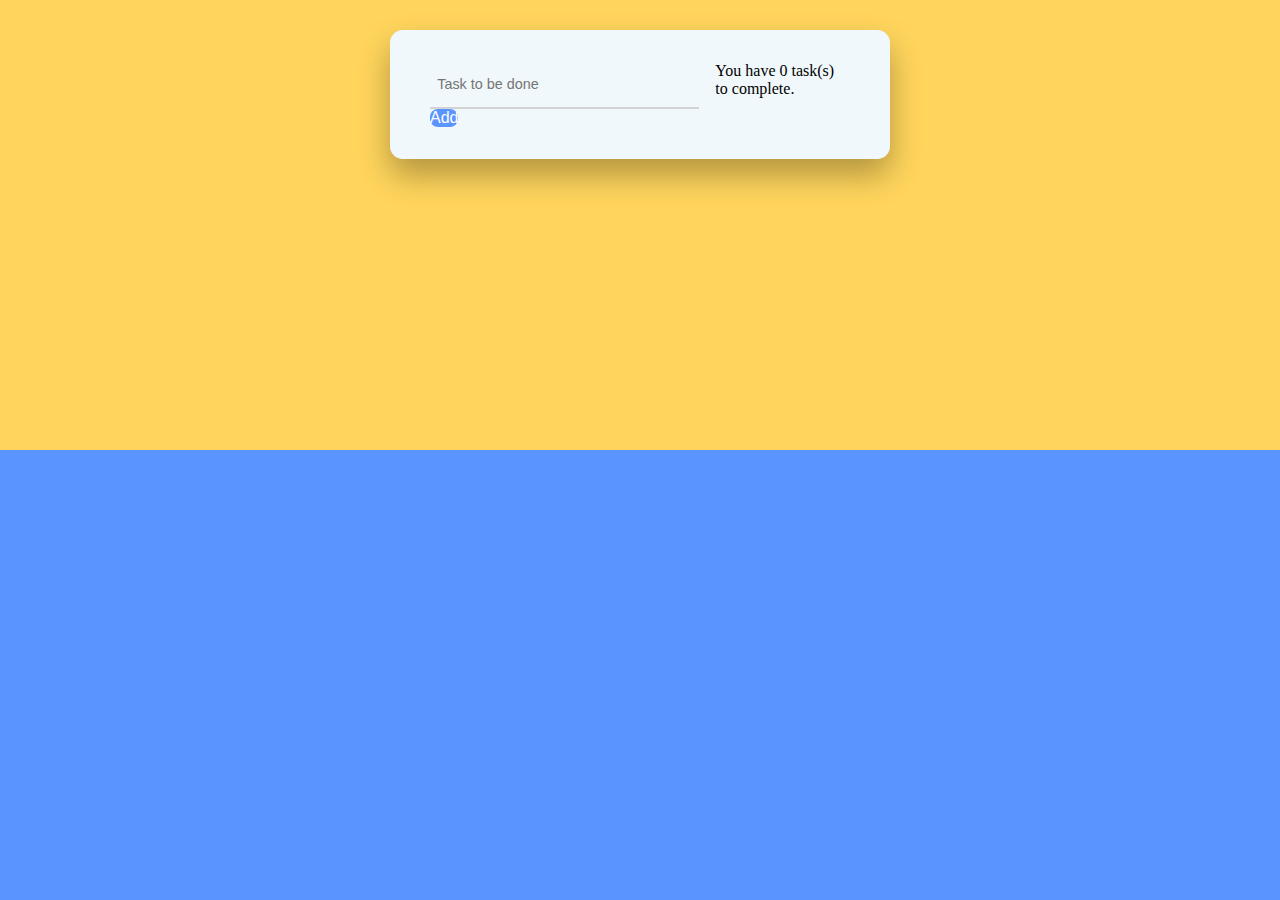
<file: index.html>
<!DOCTYPE html>
<html lang="en">
  <head>
    <meta charset="UTF-8" />
    <meta name="viewport" content="width=device-width, initial-scale=1.0" />
    <title>To Do App</title>
    <link
      rel="stylesheet"
      href="https://cdnjs.cloudflare.com/ajax/libs/font-awesome/4.7.0/css/font-awesome.min.css"
    />
    <link rel="stylesheet" href="styles.css" />
  </head>
  <body>
    <div class="app">
      <div class="container" id="wrapper">
        <!-- Corrected id attribute here -->
        <div>
          <input type="text" name="" id="" placeholder="Task to be done" />
          <button id="add-btn">Add</button>
        </div>
        <div id="tasks">
          <p class="pending-tasks">
            You have <span class="count-value">0</span> task(s) to complete.
          </p>
        </div>
      </div>
      <p id="error">Input cannot be empty!</p>
    </div>

    <script type="text/javascript" src="scripts.js"></script>
    <!-- Added type attribute here -->
  </body>
</html>
</file>
<file: styles.css>
*{
    padding: 0;
    margin: 0;
    box-sizing: border-box;
}

body {
    height: 100vh;
    background: linear-gradient(#ffd55c 50%, #5a95ff 50%);
}

.app {
    font-family: cursive;
    width: min(95vw, 31.25em);
    position: absolute;
    margin: auto;
    left: 0;
    right: 0;
    top: 1.875em;
}

.container {
    padding: 2em 2.5em;
    background-color: #f1f8fb;
    box-shadow: 0 1em 2em rgba(0, 0, 0, 0.3);
    border-radius: 0.8em;
}

#wrapper{
    position: relative;
    display: grid;
    grid-template-columns: 8fr 4fr;
    gap: 1em;
}

#wrapper input{
    width: 100%;
    background-color: transparent;
    color: #111111;
    font-size: 0.9em;
    border: none;
    border-bottom: 2px solid #d1d3d4;
    padding: 1em 0.5em;
}

#wrapper input:focus{
    outline: none;
    border-color: #5a95ff;
}

#wrapper button{
    position: relative;
    border-radius: 0.5em;
    font-weight: 500;
    font-size: 1em;
    background-color: #5a95ff;
    border: none;
    outline: none;
    color: #fff;
    cursor: pointer;
}

#error{
    text-align: center;
    background-color: #fff;
    color: #ff5c5c;
    margin-top: 1.5em;
    padding: 1em 0;
    border-radius: 0.8em;
    display: none;
}
</file>
